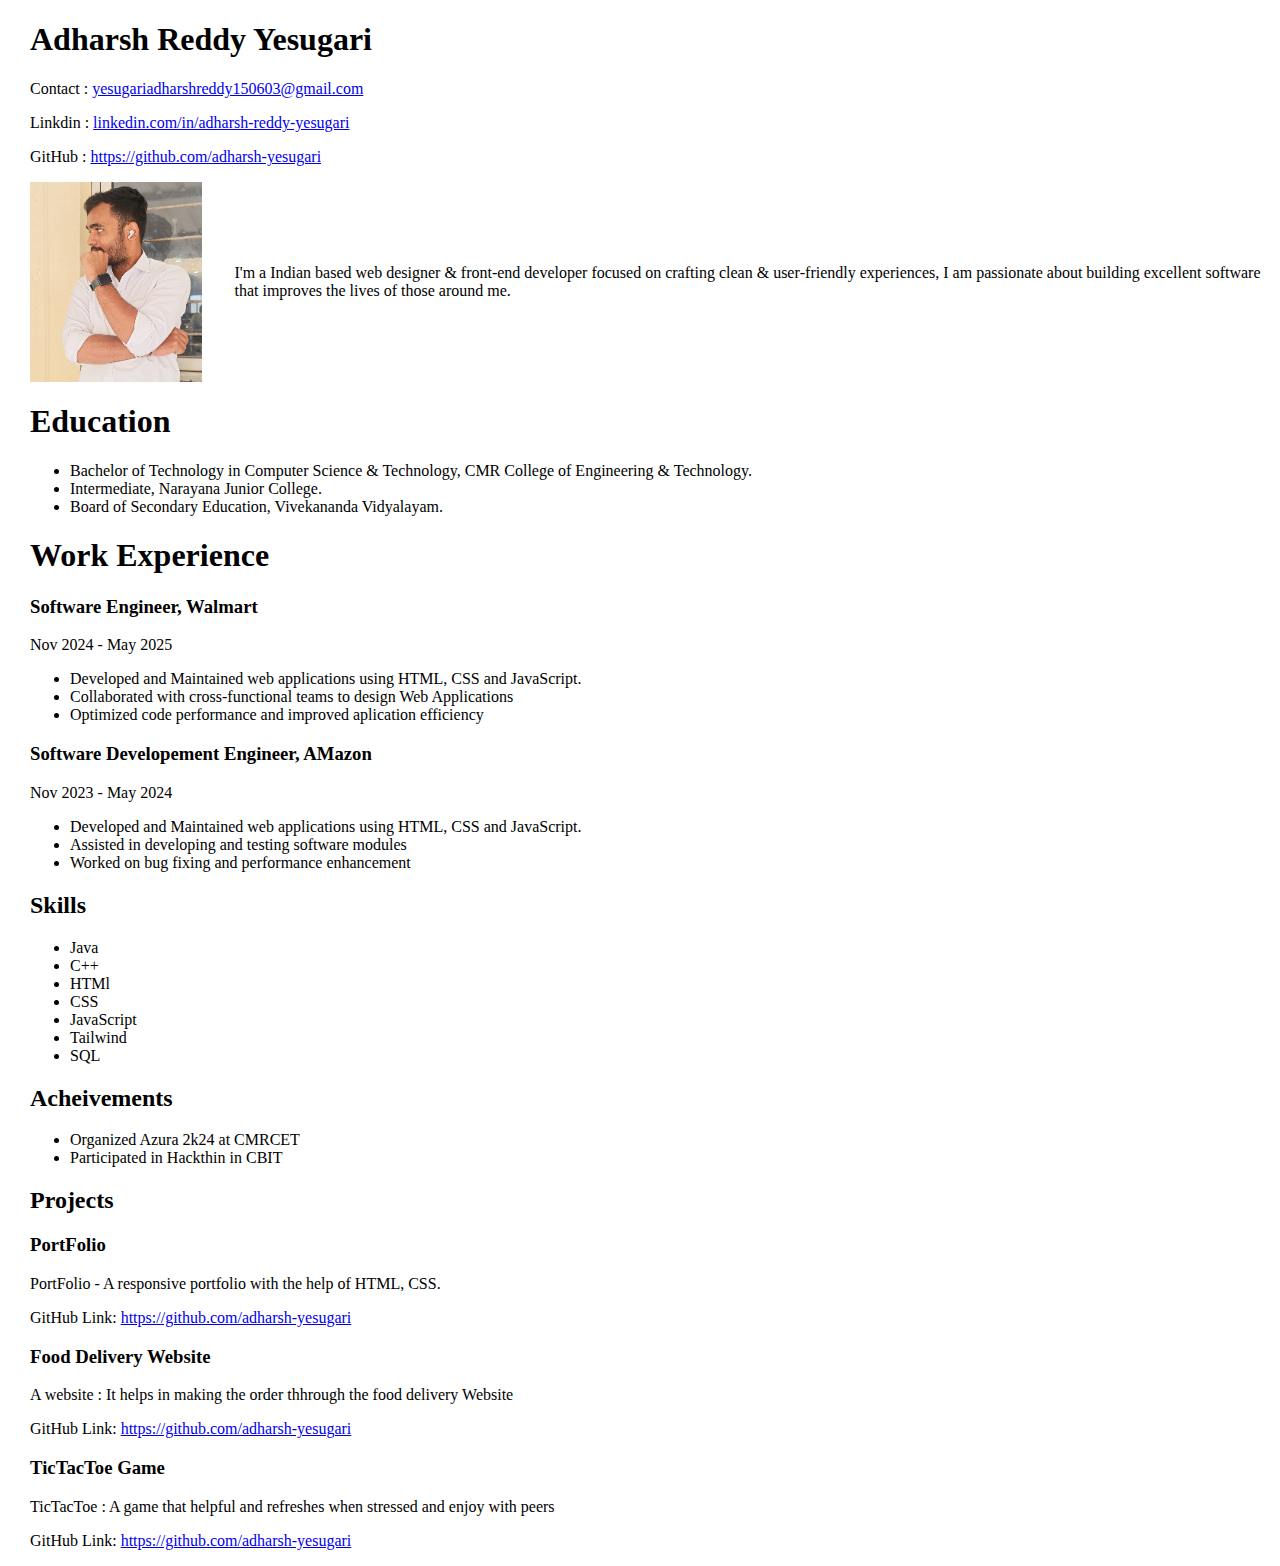
<file: Resume-Project/index.html>
<!DOCTYPE html>
<html lang="en">
<head>
    <meta charset="UTF-8">
    <meta http-equiv="X-UA-Compatible" content="IE=edge">
    <meta name="viewport" content="width=device-width, initial-scale=1.0">
    <title>Resume-Adharsh Reddy</title>
</head>
<body style="margin:10px; padding-left:20px;">
    <section>
        <article>
            <h1 style="font-size:xx-large">Adharsh Reddy Yesugari</h1>
            <p>Contact : <a href="#">yesugariadharshreddy150603@gmail.com</a></p>
            <p>Linkdin : <a href="#">linkedin.com/in/adharsh-reddy-yesugari</a></p>
            <p>GitHub : <a href="#">https://github.com/adharsh-yesugari</a></p>
        </article>
        <article style="display:flex; gap:2rem; align-items:center">
            <img style="width:200px; height:200px;" src="photo.jpg" alt="">
            <p style="font-size:16px;">I'm a Indian based web designer & front‑end developer focused on crafting clean & user‑friendly experiences, I am passionate about building excellent software that improves the lives of those around me.</p>
        </article>
    </section>
    <section>
        <h1>Education</h1>
        <ul>
            <li>Bachelor of Technology in Computer Science & Technology, CMR College of Engineering & Technology.</li>
            <li>Intermediate, Narayana Junior College.</li>
            <li>Board of Secondary Education, Vivekananda Vidyalayam.</li>
        </ul>
    </section>
    <section>
        <h1>Work Experience</h1>
        <h3>Software Engineer, Walmart</h3>
        <p>Nov 2024 - May 2025</p>
        <ul>
            <li>Developed and Maintained web applications using HTML, CSS and JavaScript.</li>
            <li>Collaborated with cross-functional teams to design Web Applications</li>
            <li>Optimized code performance and improved aplication efficiency</li>
        </ul>
        <h3>Software Developement Engineer, AMazon</h3>
        <p>Nov 2023 - May 2024</p>
        <ul>
            <li>Developed and Maintained web applications using HTML, CSS and JavaScript.</li>
            <li>Assisted in developing and testing software modules</li>
            <li>Worked on bug fixing and performance enhancement</li>
        </ul>
    </section>
    <section>
        <article>
           <h2>Skills</h2>
           <ul>
            <li>Java</li>
            <li>C++</li>
            <li>HTMl</li>
            <li>CSS</li>
            <li>JavaScript</li>
            <li>Tailwind</li>
            <li>SQL</li>
           </ul>
        </article>
        <article>
            <h2>Acheivements</h2>
            <ul>
                <li>Organized Azura 2k24 at CMRCET</li>
                <li>Participated in Hackthin in CBIT</li>
            </ul>
        </article>
        <article>
            <h2>Projects</h2>
            <div>
                <h3>PortFolio</h3>
                <p>PortFolio - A responsive portfolio with the help of HTML, CSS.</p>
                <p>GitHub Link: <a href="#">https://github.com/adharsh-yesugari</a></p>
            </div>
            <div>
                <h3>Food Delivery Website</h3>
                <p> A website : It helps in making the order thhrough the food delivery Website</p>
                <p>GitHub Link: <a href="#">https://github.com/adharsh-yesugari</a></p>
            </div>
            <div>
                <h3>TicTacToe Game</h3>
                <p>TicTacToe : A game that helpful and refreshes when stressed and enjoy with peers </p>
                <p>GitHub Link: <a href="#">https://github.com/adharsh-yesugari</a></p>
            </div>
        </article>
    </section>
</body>
</html>
</file>
